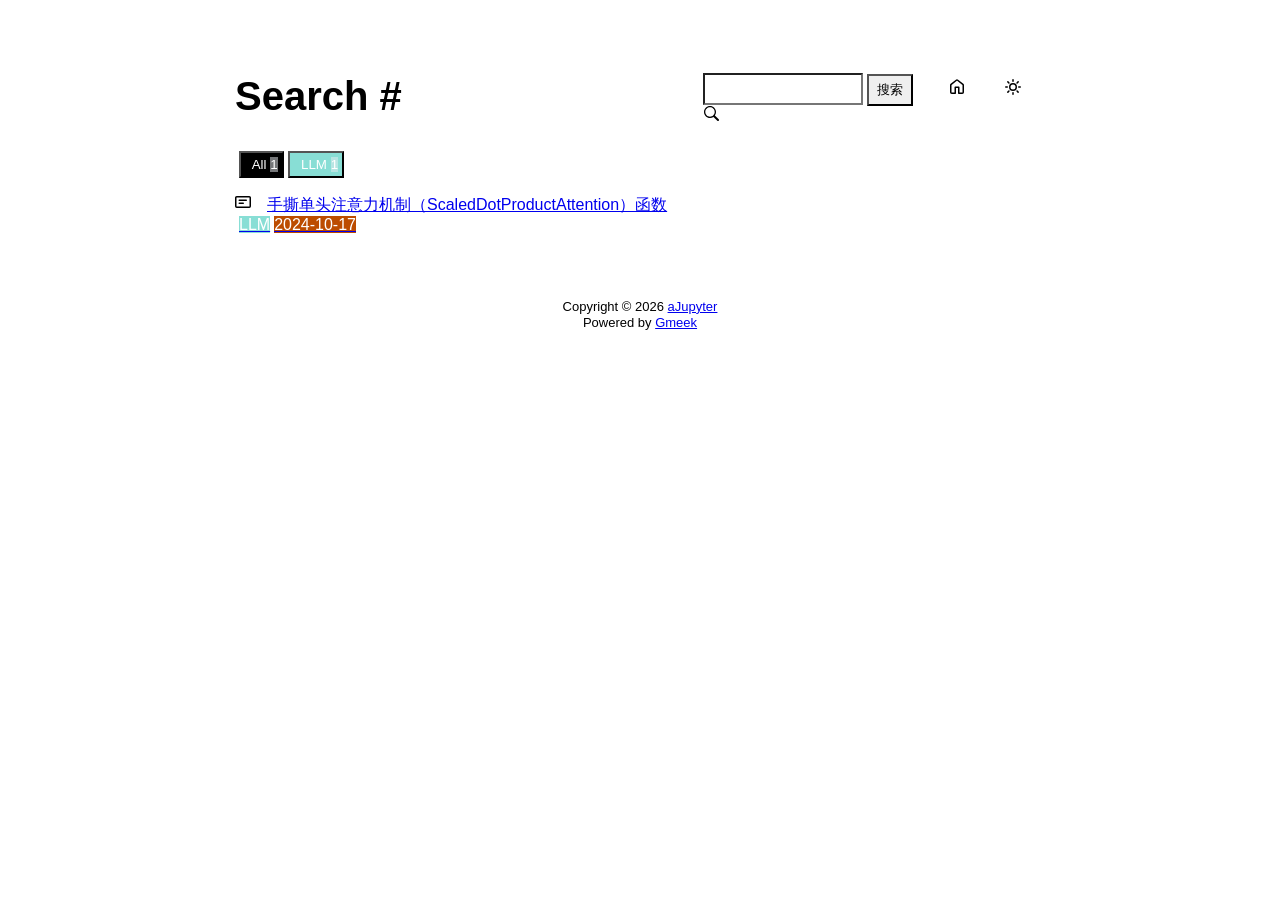
<file: docs/tag.html>
<!DOCTYPE html>
<html data-color-mode="light" data-dark-theme="dark" data-light-theme="light" lang="zh-CN">
<head>
    <meta content="text/html; charset=utf-8" http-equiv="content-type" />
    <meta name="viewport" content="width=device-width,initial-scale=1.0">
    <meta http-equiv="X-UA-Compatible" content="IE=edge">
    <link href='https://mirrors.sustech.edu.cn/cdnjs/ajax/libs/Primer/21.0.7/primer.css' rel='stylesheet' />
    
    <link rel="icon" href="https://github.githubassets.com/favicons/favicon.svg"><script>
        let theme = localStorage.getItem("meek_theme") || "light";
        document.documentElement.setAttribute("data-color-mode", theme);
    </script>
<meta name="description" content="aJupyter search page">
<title>aJupyter - Tag</title>

</head>
<style>
body{box-sizing: border-box;min-width: 200px;max-width: 900px;margin: 20px auto;padding: 45px;font-size: 16px;font-family: sans-serif;line-height: 1.25;}
#header{display:flex;padding-bottom:8px;border-bottom: 1px solid var(--borderColor-muted, var(--color-border-muted));margin-bottom: 16px;}
#footer {margin-top:64px; text-align: center;font-size: small;}

</style>

<style>
.tagTitle{margin:auto 0;font-size:40px;font-weight:bold;overflow:hidden;white-space:nowrap;text-overflow:ellipsis;}
.title-right{display:flex;margin:auto 0 0 auto;}
.title-right .circle{padding: 14px 16px;margin-right:8px;}

.subnav-search{width:222px;margin-top:8px;margin-right:8px;}
.subnav-search-input{width:160px;border-top-right-radius:0px;border-bottom-right-radius:0px;}
.subnav-search button{padding:5px 8px;border-top-left-radius:0px;border-bottom-left-radius:0px;}

.SideNav-icon{margin-right:16px}
.Label{color: #fff;margin-left:4px;}
#taglabel .Label {margin-bottom:8px;}
.Counter{color:#fff;background-color:rgba(234, 238, 242, 0.5)}

.genTime{float: right;}
.d-flex{min-width:0;}
.listTitle{overflow:hidden;white-space:nowrap;text-overflow: ellipsis;max-width: 100%;}
.listLabels{white-space:nowrap;}

@media (max-width: 600px) {
    body { padding: 8px;}
    .tagTitle{display:none;}
    .LabelTime{display:none;}
}
</style>


<body>
    <div id="header">
<span class="tagTitle"><span>Loading</span><span class="AnimatedEllipsis"></span></span>
<div class="title-right">
    <div class="subnav-search">
        <input type="search" class="form-control subnav-search-input float-left" aria-label="Search site" value="" style="height:32px;">
        <button class="btn float-left" type="submit" onclick="javascript:searchShow()">搜索</button>
        <svg class="subnav-search-icon octicon octicon-search" width="16" height="16" viewBox="0 0 16 16" aria-hidden="true">
            <path id="searchSVG" fill-rule="evenodd"></path>
        </svg>
    </div>
    <a href="https://aJupyter.github.io" id="buttonHome" class="btn btn-invisible circle" title="首页">
        <svg class="octicon" width="16" height="16">
            <path id="pathHome" fill-rule="evenodd"></path>
        </svg>
    </a>
    <a class="btn btn-invisible circle" onclick="modeSwitch()" title="切换主题">
        <svg class="octicon" width="16" height="16" >
            <path id="themeSwitch" fill-rule="evenodd"></path>
        </svg>
    </a>
</div>
</div>
    <div id="content">
<div id="taglabel" style="margin-bottom:8px;"></div>
<nav class="SideNav"></nav>
<div class="notFind" style="display:none;font-size:24px;margin:8px;">Not Find</div>
</div>
    <div id="footer"><div id="footer1">Copyright © <span id="copyrightYear"></span> <a href="https://aJupyter.github.io">aJupyter</a></div>
<div id="footer2">
    <span id="runday"></span><span>Powered by <a href="https://meekdai.com/Gmeek.html" target="_blank">Gmeek</a></span>
</div>

<script>
var now=new Date();
document.getElementById("copyrightYear").innerHTML=now.getFullYear();

if(""!=""){
    var startSite=new Date("");
    var diff=now.getTime()-startSite.getTime();
    var diffDay=Math.floor(diff/(1000*60*60*24));
    document.getElementById("runday").innerHTML="网站运行"+diffDay+"天"+" • ";
}
</script></div>
</body>
<script>
var IconList={'sun': 'M8 10.5a2.5 2.5 0 100-5 2.5 2.5 0 000 5zM8 12a4 4 0 100-8 4 4 0 000 8zM8 0a.75.75 0 01.75.75v1.5a.75.75 0 01-1.5 0V.75A.75.75 0 018 0zm0 13a.75.75 0 01.75.75v1.5a.75.75 0 01-1.5 0v-1.5A.75.75 0 018 13zM2.343 2.343a.75.75 0 011.061 0l1.06 1.061a.75.75 0 01-1.06 1.06l-1.06-1.06a.75.75 0 010-1.06zm9.193 9.193a.75.75 0 011.06 0l1.061 1.06a.75.75 0 01-1.06 1.061l-1.061-1.06a.75.75 0 010-1.061zM16 8a.75.75 0 01-.75.75h-1.5a.75.75 0 010-1.5h1.5A.75.75 0 0116 8zM3 8a.75.75 0 01-.75.75H.75a.75.75 0 010-1.5h1.5A.75.75 0 013 8zm10.657-5.657a.75.75 0 010 1.061l-1.061 1.06a.75.75 0 11-1.06-1.06l1.06-1.06a.75.75 0 011.06 0zm-9.193 9.193a.75.75 0 010 1.06l-1.06 1.061a.75.75 0 11-1.061-1.06l1.06-1.061a.75.75 0 011.061 0z', 'moon': 'M9.598 1.591a.75.75 0 01.785-.175 7 7 0 11-8.967 8.967.75.75 0 01.961-.96 5.5 5.5 0 007.046-7.046.75.75 0 01.175-.786zm1.616 1.945a7 7 0 01-7.678 7.678 5.5 5.5 0 107.678-7.678z', 'sync': 'M1.705 8.005a.75.75 0 0 1 .834.656 5.5 5.5 0 0 0 9.592 2.97l-1.204-1.204a.25.25 0 0 1 .177-.427h3.646a.25.25 0 0 1 .25.25v3.646a.25.25 0 0 1-.427.177l-1.38-1.38A7.002 7.002 0 0 1 1.05 8.84a.75.75 0 0 1 .656-.834ZM8 2.5a5.487 5.487 0 0 0-4.131 1.869l1.204 1.204A.25.25 0 0 1 4.896 6H1.25A.25.25 0 0 1 1 5.75V2.104a.25.25 0 0 1 .427-.177l1.38 1.38A7.002 7.002 0 0 1 14.95 7.16a.75.75 0 0 1-1.49.178A5.5 5.5 0 0 0 8 2.5Z', 'home': 'M6.906.664a1.749 1.749 0 0 1 2.187 0l5.25 4.2c.415.332.657.835.657 1.367v7.019A1.75 1.75 0 0 1 13.25 15h-3.5a.75.75 0 0 1-.75-.75V9H7v5.25a.75.75 0 0 1-.75.75h-3.5A1.75 1.75 0 0 1 1 13.25V6.23c0-.531.242-1.034.657-1.366l5.25-4.2Zm1.25 1.171a.25.25 0 0 0-.312 0l-5.25 4.2a.25.25 0 0 0-.094.196v7.019c0 .138.112.25.25.25H5.5V8.25a.75.75 0 0 1 .75-.75h3.5a.75.75 0 0 1 .75.75v5.25h2.75a.25.25 0 0 0 .25-.25V6.23a.25.25 0 0 0-.094-.195Z', 'search': 'M15.7 13.3l-3.81-3.83A5.93 5.93 0 0 0 13 6c0-3.31-2.69-6-6-6S1 2.69 1 6s2.69 6 6 6c1.3 0 2.48-.41 3.47-1.11l3.83 3.81c.19.2.45.3.7.3.25 0 .52-.09.7-.3a.996.996 0 0 0 0-1.41v.01zM7 10.7c-2.59 0-4.7-2.11-4.7-4.7 0-2.59 2.11-4.7 4.7-4.7 2.59 0 4.7 2.11 4.7 4.7 0 2.59-2.11 4.7-4.7 4.7z', 'post': 'M0 3.75C0 2.784.784 2 1.75 2h12.5c.966 0 1.75.784 1.75 1.75v8.5A1.75 1.75 0 0 1 14.25 14H1.75A1.75 1.75 0 0 1 0 12.25Zm1.75-.25a.25.25 0 0 0-.25.25v8.5c0 .138.112.25.25.25h12.5a.25.25 0 0 0 .25-.25v-8.5a.25.25 0 0 0-.25-.25ZM3.5 6.25a.75.75 0 0 1 .75-.75h7a.75.75 0 0 1 0 1.5h-7a.75.75 0 0 1-.75-.75Zm.75 2.25h4a.75.75 0 0 1 0 1.5h-4a.75.75 0 0 1 0-1.5Z'};
var utterancesLoad=0;

let themeSettings={
    "dark": ["dark","moon","#00f0ff","dark-blue"],
    "light": ["light","sun","#ff5000","github-light"],
    "auto": ["auto","sync","","preferred-color-scheme"]
};
function changeTheme(mode, icon, color, utheme){
    document.documentElement.setAttribute("data-color-mode",mode);
    document.getElementById("themeSwitch").setAttribute("d",value=IconList[icon]);
    document.getElementById("themeSwitch").parentNode.style.color=color;
    if(utterancesLoad==1){utterancesTheme(utheme);}
}
function modeSwitch(){
    let currentMode=document.documentElement.getAttribute('data-color-mode');
    let newMode = currentMode === "light" ? "dark" : currentMode === "dark" ? "auto" : "light";
    localStorage.setItem("meek_theme", newMode);
    if(themeSettings[newMode]){
        changeTheme(...themeSettings[newMode]);
    }
}
function utterancesTheme(theme){
    const message={type:'set-theme',theme: theme};
    const iframe=document.getElementsByClassName('utterances-frame')[0];
    iframe.contentWindow.postMessage(message,'https://utteranc.es');
}
if(themeSettings[theme]){changeTheme(...themeSettings[theme]);}
console.log("\n %c Gmeek last https://github.com/Meekdai/Gmeek \n","padding:5px 0;background:#02d81d;color:#fff");
</script>

<script>
document.getElementById("pathHome").setAttribute("d",IconList["home"]);
document.getElementById("searchSVG").setAttribute("d",IconList["search"]);

tagList=[];
labelsCount={};
jsonData='';
let requestJson="postList.json"
let request=new XMLHttpRequest();
request.open("GET",requestJson);
request.responseType='text';
request.send();
request.onload=function(){
    jsonData=JSON.parse(request.response);
    console.log(jsonData);
    showList(labelsCount);
    setClassDisplay(decodeURI(window.location.hash.slice(1)));
}

function showList(labelsCount){
    let SideNav=document.getElementsByClassName("SideNav")[0];
    SideNav.classList.add("border");
    let taglabel=document.getElementById("taglabel");

    jsonData['labelColorDict']["All"]="#000";
    labelsCount["All"]=0;
    for (let key in jsonData) {
        if (key !== 'labelColorDict' && Array.isArray(jsonData[key]['labels'])) {
            labelsCount["All"]++;
            for (let label of jsonData[key]['labels']) {
                labelsCount[label] = (labelsCount[label] || 0) + 1;
            }
        }
    }

    let sortedLabelsList = Object.keys(labelsCount).sort((a, b) => labelsCount[b] - labelsCount[a]);
    for (let label of sortedLabelsList) {
        tagList.push(label);
        let showLabels = document.createElement("button");
        showLabels.setAttribute("class", "Label");
        showLabels.setAttribute("style", "background-color:" + jsonData['labelColorDict'][label]+";padding:4px;");
        showLabels.innerHTML="&nbsp;&nbsp;"+label+" ";
        showLabels.setAttribute("onclick", "javascript:updateShowTag('" + label + "');");

        let LabelNum=document.createElement("span");
        LabelNum.setAttribute("class","Counter");
        LabelNum.innerHTML=labelsCount[label];
        showLabels.appendChild(LabelNum);
        taglabel.appendChild(showLabels);
    }

    for(i in jsonData){
        if(i!='labelColorDict'){
            let div=document.createElement("div");
            div.setAttribute("class","lists "+jsonData[i]['labels'].join(" "));
            let item=document.createElement("a");
            item.setAttribute("class","SideNav-item d-flex flex-items-center flex-justify-between");
            item.setAttribute("href",jsonData[i]['postUrl']);

            let center=document.createElement("div");
            center.setAttribute("class","d-flex flex-items-center");

            svg=document.createElementNS('http://www.w3.org/2000/svg','svg');
            path=document.createElementNS("http://www.w3.org/2000/svg","path"); 
            span=document.createElement("span");
            svg.setAttributeNS(null,"class","SideNav-icon octicon");
            svg.setAttributeNS(null,"style","width:16px;height:16px");
            path.setAttributeNS(null, "d", IconList["post"]);
            svg.appendChild(path);

            let title=document.createElement("span");
            title.setAttribute("class","listTitle");
            title.innerHTML=jsonData[i]['postTitle'];
            center.appendChild(svg);
            center.appendChild(title);

            let listLabels=document.createElement("div");
            listLabels.setAttribute("class","listLabels");
            
            for(label of jsonData[i]['labels']){
                let LabelName=document.createElement("span");
                LabelName.setAttribute("class","Label LabelName");
                LabelName.setAttribute("style","background-color:"+jsonData['labelColorDict'][label]);
                LabelName.innerHTML=label;
                listLabels.appendChild(LabelName);
            }
            let LabelTime=document.createElement("span");
            LabelTime.setAttribute("class","Label LabelTime");
            LabelTime.setAttribute("style","background-color:"+jsonData[i]['dateLabelColor']);
            LabelTime.innerHTML=jsonData[i]['createdDate'];
            listLabels.appendChild(LabelTime);

            item.appendChild(center);
            item.appendChild(listLabels);
            div.appendChild(item);
            SideNav.appendChild(div);
        }
    }
}

function updateShowTag(label){
    if(window.location.hash.slice(1)!=encodeURI(label)){
        window.location.hash="#"+(label);
        setClassDisplay(label);
    }
}

function setClassDisplay(label){
    let lists = document.getElementsByClassName("lists");
    let tagTitle = document.getElementsByClassName("tagTitle")[0];
    tagTitle.innerHTML="Tag #"+label;
    document.title=label+" - aJupyter";
    document.getElementsByClassName("subnav-search-input")[0].value='';
    if(label=="All"){
        for(let i = 0; i < lists.length; i++){lists[i].style.display='block';}
        document.getElementsByClassName("notFind")[0].style.display='none';
    }
    else if(tagList.indexOf(label)!=-1){
        for(let i = 0; i < lists.length; i++){
            lists[i].style.display='none';
        }

        let labels = document.getElementsByClassName(label);
        for(let i = 0; i < labels.length; i++){
            labels[i].style.display='block';
        }
        document.getElementsByClassName("notFind")[0].style.display='none';
    }
    else{
        document.getElementsByClassName("subnav-search-input")[0].value=label;
        searchShow();
    }
}

function searchShow(){
    let lists = document.getElementsByClassName("lists");
    let tagTitle = document.getElementsByClassName("tagTitle")[0];
    let searchInput = document.getElementsByClassName("subnav-search-input")[0].value;
    tagTitle.innerHTML="Search #"+searchInput;
    if(searchInput==''){document.title="Search - aJupyter";}
    else{document.title=searchInput+" - aJupyter";}
    let a=0;
    window.location.hash="#"+(searchInput);
    for(let i = 0; i < lists.length; i++){
        if(lists[i].childNodes[0].childNodes[0].childNodes[1].innerHTML.toUpperCase().indexOf(searchInput.toUpperCase())==-1){lists[i].style.display='none';}
        else{lists[i].style.display='block';a=a+1;}
    }
    if(a==0){
        let notFind=document.getElementsByClassName("notFind")[0];
        notFind.style.display='block';
        notFind.innerHTML='Not Find "'+searchInput+'"';
    }
    else{document.getElementsByClassName("notFind")[0].style.display='none';}
}

</script>

</html>
</file>
